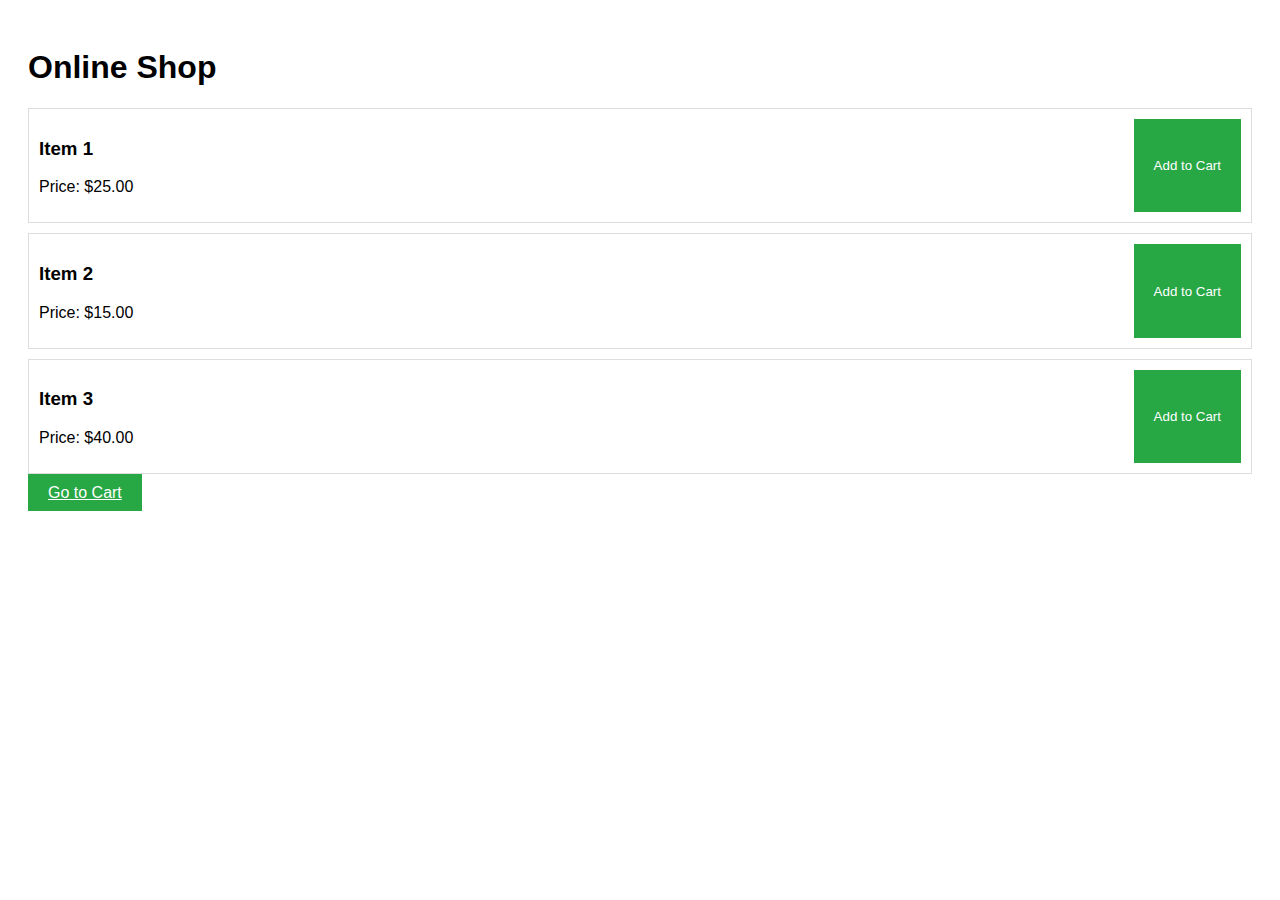
<file: index.html>
<!DOCTYPE html>
<html lang="en">
<head>
    <meta charset="UTF-8">
    <meta name="viewport" content="width=device-width, initial-scale=1.0">
    <title>Product Listing</title>
    <style>
        body {
            font-family: Arial, sans-serif;
            padding: 20px;
        }
        .product {
            display: flex;
            justify-content: space-between;
            border: 1px solid #ddd;
            padding: 10px;
            margin: 10px 0;
        }
        .product img {
            width: 100px;
            height: 100px;
            object-fit: cover;
        }
        .btn {
            padding: 10px 20px;
            background-color: #28a745;
            color: white;
            border: none;
            cursor: pointer;
        }
        .btn:hover {
            background-color: #218838;
        }
    </style>
</head>
<body>

    <h1>Online Shop</h1>

    <!-- Product Listing -->
    <div class="product">
        <div>
            <h3>Item 1</h3>
            <p>Price: $25.00</p>
        </div>
        <button class="btn" onclick="addToCart('Item 1', 25.00)">Add to Cart</button>
    </div>

    <div class="product">
        <div>
            <h3>Item 2</h3>
            <p>Price: $15.00</p>
        </div>
        <button class="btn" onclick="addToCart('Item 2', 15.00)">Add to Cart</button>
    </div>

    <div class="product">
        <div>
            <h3>Item 3</h3>
            <p>Price: $40.00</p>
        </div>
        <button class="btn" onclick="addToCart('Item 3', 40.00)">Add to Cart</button>
    </div>

    <a href="cart.html" class="btn">Go to Cart</a>

    <script>
        // Function to add item to local storage (cart)
        function addToCart(itemName, itemPrice) {
            // Retrieve cart from local storage or initialize as empty array
            let cart = JSON.parse(localStorage.getItem('cart')) || [];

            // Check if the item is already in the cart
            let item = cart.find(i => i.name === itemName);
            if (item) {
                item.quantity += 1;  // Increase quantity if item is already in the cart
            } else {
                cart.push({ name: itemName, price: itemPrice, quantity: 1 });
            }

            // Save updated cart back to local storage
            localStorage.setItem('cart', JSON.stringify(cart));
        }
    </script>

</body>
</html>
</file>
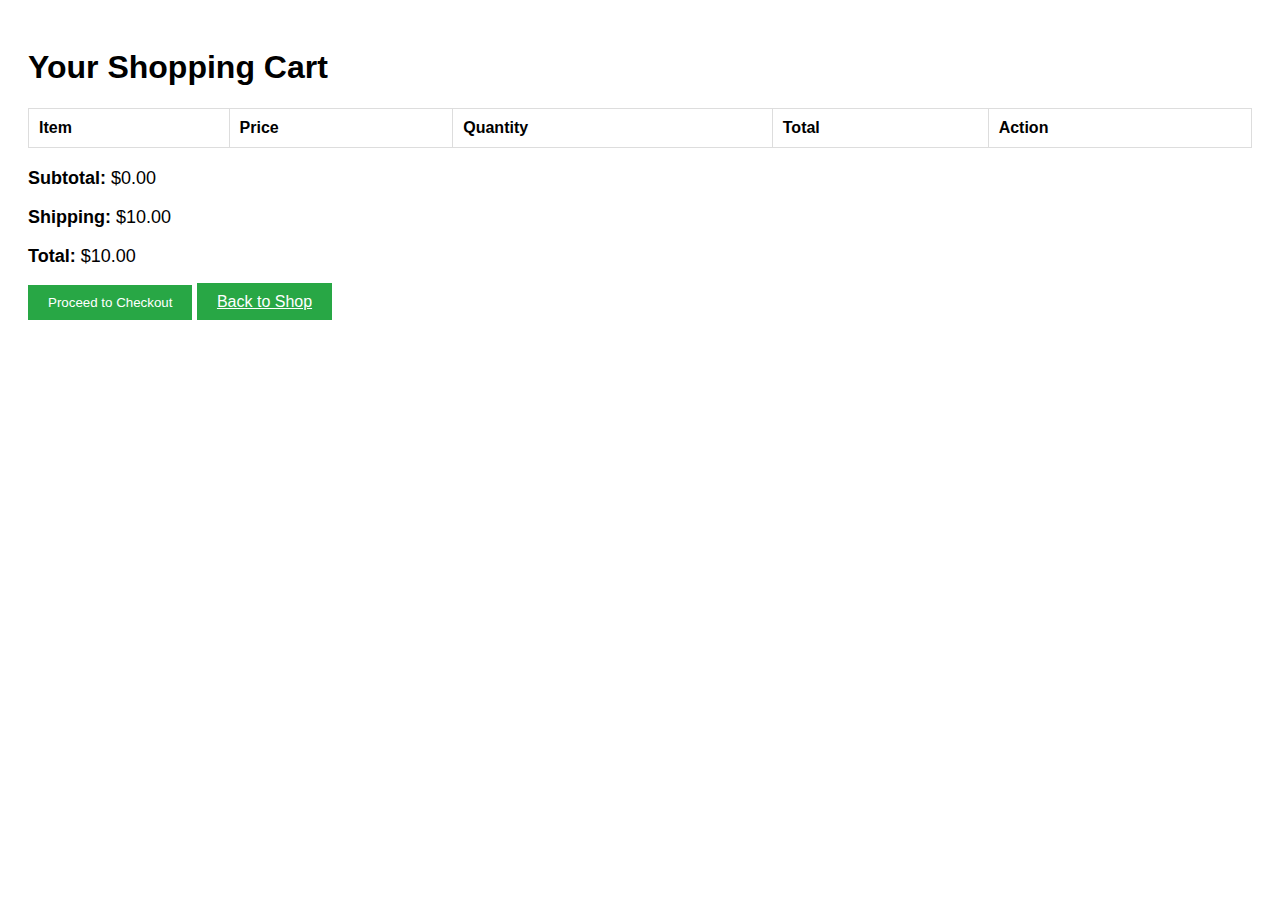
<file: cart.html>
<!DOCTYPE html>
<html lang="en">
<head>
    <meta charset="UTF-8">
    <meta name="viewport" content="width=device-width, initial-scale=1.0">
    <title>Shopping Cart</title>
    <style>
        body {
            font-family: Arial, sans-serif;
            padding: 20px;
        }
        .cart {
            margin-top: 20px;
        }
        .cart table {
            width: 100%;
            border-collapse: collapse;
        }
        .cart table th, .cart table td {
            padding: 10px;
            text-align: left;
            border: 1px solid #ddd;
        }
        .cart-total {
            margin-top: 20px;
            font-size: 18px;
        }
        .btn {
            padding: 10px 20px;
            background-color: #28a745;
            color: white;
            border: none;
            cursor: pointer;
        }
        .btn:hover {
            background-color: #218838;
        }
        .remove-btn {
            background-color: #dc3545;
        }
        .remove-btn:hover {
            background-color: #c82333;
        }
        select, input[type="number"] {
            padding: 5px;
            font-size: 16px;
            width: 60px;
        }
    </style>
</head>
<body>

    <h1>Your Shopping Cart</h1>

    <div class="cart">
        <table id="cart-table">
            <thead>
                <tr>
                    <th>Item</th>
                    <th>Price</th>
                    <th>Quantity</th>
                    <th>Total</th>
                    <th>Action</th>
                </tr>
            </thead>
            <tbody id="cart-items">
                <!-- Cart items will be dynamically added here -->
            </tbody>
        </table>

        <div class="cart-total">
            <p><strong>Subtotal:</strong> $<span id="subtotal">0.00</span></p>
            <p><strong>Shipping:</strong> $10.00</p>
            <p><strong>Total:</strong> $<span id="total">0.00</span></p>
        </div>

        <button class="btn" onclick="checkout()">Proceed to Checkout</button>
        <a href="index.html" class="btn">Back to Shop</a>
    </div>

    <script>
        // Function to update the cart table and calculate totals
        function updateCart() {
            const cart = JSON.parse(localStorage.getItem('cart')) || [];
            const cartTable = document.getElementById('cart-items');
            const subtotalElement = document.getElementById('subtotal');
            const totalElement = document.getElementById('total');

            // Clear the existing cart items
            cartTable.innerHTML = '';

            let subtotal = 0;

            // Display each item in the cart
            cart.forEach(item => {
                const itemTotal = item.price * item.quantity;
                subtotal += itemTotal;

                const row = document.createElement('tr');
                row.innerHTML = `
                    <td>${item.name}</td>
                    <td>$${item.price.toFixed(2)}</td>
                    <td>
                        <span id="quantity-display-${item.name}">
                            <select id="quantity-select-${item.name}" onchange="updateQuantity('${item.name}', this.value)">
                                ${getQuantityOptions(item.quantity)}
                            </select>
                            <input type="number" id="quantity-input-${item.name}" value="${item.quantity}" style="display: none;" onchange="updateQuantity('${item.name}', this.value)" min="1">
                        </span>
                    </td>
                    <td>$${itemTotal.toFixed(2)}</td>
                    <td><button class="btn remove-btn" onclick="removeFromCart('${item.name}')">Remove</button></td>
                `;
                cartTable.appendChild(row);
            });

            // Update the totals
            subtotalElement.textContent = subtotal.toFixed(2);
            totalElement.textContent = (subtotal + 10).toFixed(2); // Adding $10 for shipping
        }

        // Function to generate quantity options for the select dropdown
        function getQuantityOptions(selectedQuantity) {
            let options = '';
            for (let i = 1; i <= 10; i++) {
                options += `<option value="${i}" ${i === selectedQuantity ? 'selected' : ''}>${i}</option>`;
            }
            return options;
        }

        // Function to update the quantity of an item
        function updateQuantity(itemName, newQuantity) {
            let cart = JSON.parse(localStorage.getItem('cart')) || [];
            const item = cart.find(i => i.name === itemName);
            if (item) {
                item.quantity = parseInt(newQuantity, 10); // Update the quantity
                localStorage.setItem('cart', JSON.stringify(cart));
                updateCart(); // Update the cart display
            }
        }

        // Function to remove an item from the cart
        function removeFromCart(itemName) {
            let cart = JSON.parse(localStorage.getItem('cart')) || [];
            cart = cart.filter(item => item.name !== itemName); // Remove the item by name
            localStorage.setItem('cart', JSON.stringify(cart));
            updateCart(); // Update the cart display
        }

        // Function to handle checkout (just a placeholder for now)
        function checkout() {
            const cart = JSON.parse(localStorage.getItem('cart')) || [];
            if (cart.length === 0) {
                alert("Your cart is empty! Please add items to your cart.");
            } else {
                window.location.href = 'checkout.html'; // Redirect to the checkout page
            }
        }

        // Initial call to update the cart on page load
        window.onload = updateCart;
    </script>

</body>
</html>
</file>
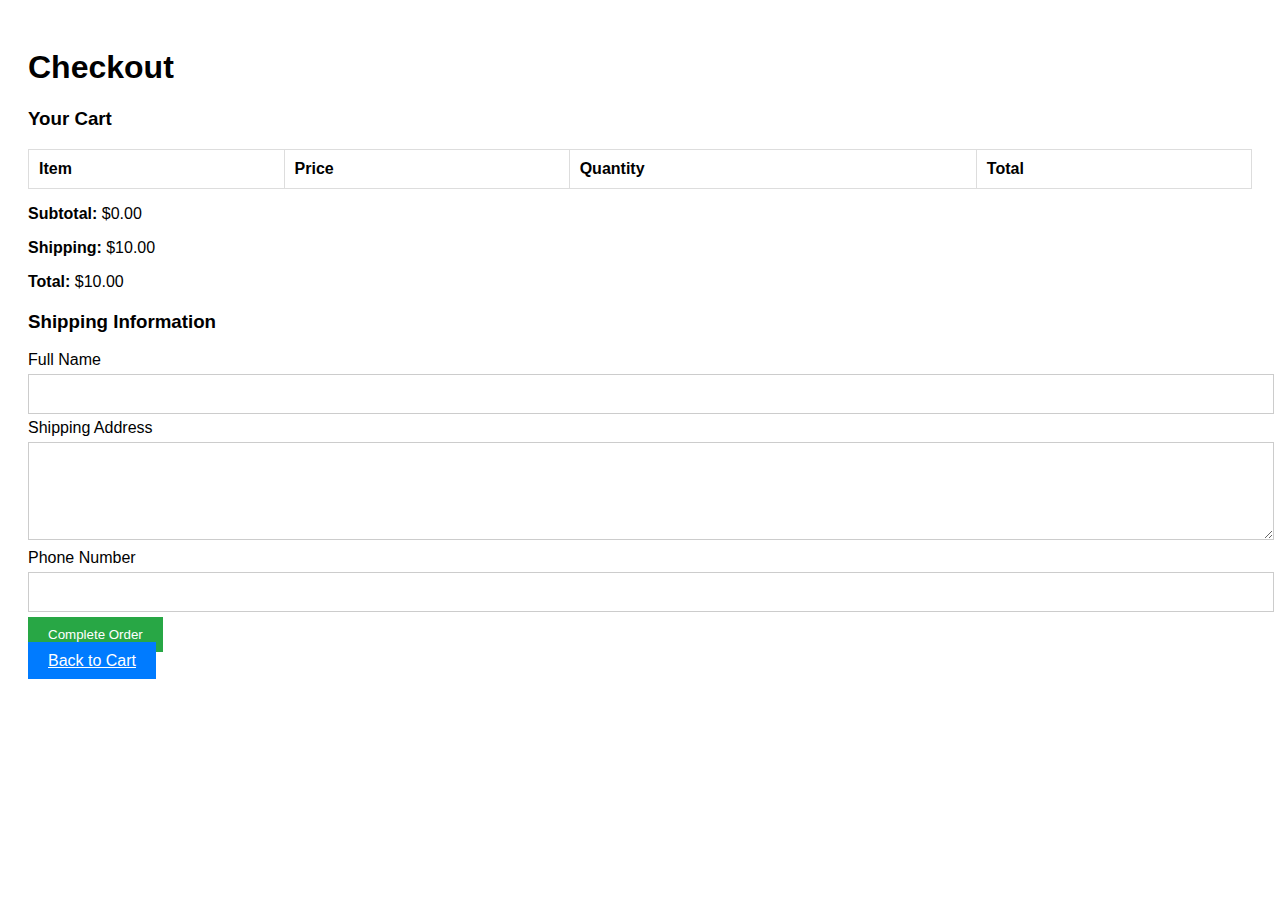
<file: checkout.html>
<!DOCTYPE html>
<html lang="en">
<head>
    <meta charset="UTF-8">
    <meta name="viewport" content="width=device-width, initial-scale=1.0">
    <title>Checkout</title>
    <style>
        body {
            font-family: Arial, sans-serif;
            padding: 20px;
        }
        .checkout {
            margin-top: 20px;
        }
        .checkout table {
            width: 100%;
            border-collapse: collapse;
        }
        .checkout table th, .checkout table td {
            padding: 10px;
            text-align: left;
            border: 1px solid #ddd;
        }
        .checkout-form {
            margin-top: 20px;
        }
        .checkout-form input, .checkout-form textarea {
            width: 100%;
            padding: 10px;
            margin: 5px 0;
            border: 1px solid #ccc;
            font-size: 16px;
        }
        .checkout-form button {
            padding: 10px 20px;
            background-color: #28a745;
            color: white;
            border: none;
            cursor: pointer;
        }
        .checkout-form button:hover {
            background-color: #218838;
        }
        .btn {
            padding: 10px 20px;
            background-color: #007bff;
            color: white;
            border: none;
            cursor: pointer;
        }
        .btn:hover {
            background-color: #0056b3;
        }
    </style>
</head>
<body>

    <h1>Checkout</h1>

    <div class="checkout">
        <h3>Your Cart</h3>
        <table id="cart-table">
            <thead>
                <tr>
                    <th>Item</th>
                    <th>Price</th>
                    <th>Quantity</th>
                    <th>Total</th>
                </tr>
            </thead>
            <tbody id="cart-items">
                <!-- Cart items will be dynamically added here -->
            </tbody>
        </table>

        <div class="cart-total">
            <p><strong>Subtotal:</strong> $<span id="subtotal">0.00</span></p>
            <p><strong>Shipping:</strong> $10.00</p>
            <p><strong>Total:</strong> $<span id="total">0.00</span></p>
        </div>
    </div>

    <div class="checkout-form">
        <h3>Shipping Information</h3>
        <form id="shipping-form">
            <label for="name">Full Name</label>
            <input type="text" id="name" required>

            <label for="address">Shipping Address</label>
            <textarea id="address" rows="4" required></textarea>

            <label for="phone">Phone Number</label>
            <input type="text" id="phone" required>

            <button type="submit">Complete Order</button>
        </form>
    </div>

    <a href="cart.html" class="btn">Back to Cart</a>

    <script>
        // Function to update the cart display and calculate totals
        function updateCart() {
            const cart = JSON.parse(localStorage.getItem('cart')) || [];
            const cartTable = document.getElementById('cart-items');
            const subtotalElement = document.getElementById('subtotal');
            const totalElement = document.getElementById('total');

            // Clear the existing cart items
            cartTable.innerHTML = '';

            let subtotal = 0;

            // Display each item in the cart
            cart.forEach(item => {
                const itemTotal = item.price * item.quantity;
                subtotal += itemTotal;

                const row = document.createElement('tr');
                row.innerHTML = `
                    <td>${item.name}</td>
                    <td>$${item.price.toFixed(2)}</td>
                    <td>${item.quantity}</td>
                    <td>$${itemTotal.toFixed(2)}</td>
                `;
                cartTable.appendChild(row);
            });

            // Update the totals
            subtotalElement.textContent = subtotal.toFixed(2);
            totalElement.textContent = (subtotal + 10).toFixed(2); // Adding $10 for shipping
        }

        // Handle the checkout form submission
        document.getElementById('shipping-form').addEventListener('submit', function(event) {
            event.preventDefault(); // Prevent form from submitting normally

            // Get shipping details
            const name = document.getElementById('name').value;
            const address = document.getElementById('address').value;
            const phone = document.getElementById('phone').value;

            // Basic validation (you can improve this)
            if (!name || !address || !phone) {
                alert('Please fill in all fields.');
                return;
            }

            // Process the order (e.g., send the data to a server)
            alert(`Order completed for ${name}. Shipping to: ${address}. Phone: ${phone}`);
            localStorage.removeItem('cart'); // Clear the cart after order
            window.location.href = 'thankyou.html'; // Redirect to a thank you page (create this page if desired)
        });

        // Initial call to update the cart on page load
        window.onload = updateCart;
    </script>

</body>
</html>
</file>
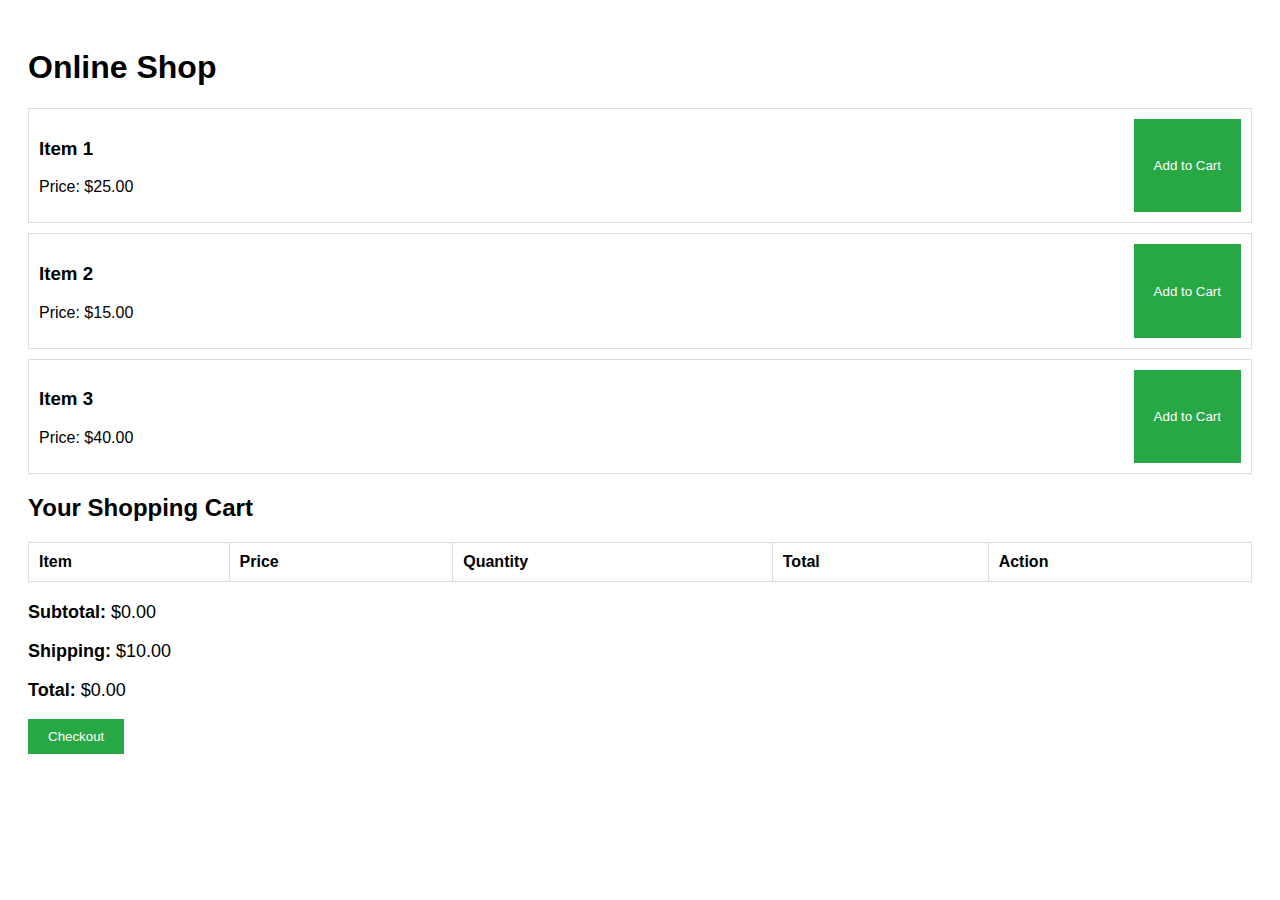
<file: Shopping.html>
<!DOCTYPE html>
<html lang="en">
<head>
    <meta charset="UTF-8">
    <meta name="viewport" content="width=device-width, initial-scale=1.0">
    <title>Shopping Cart</title>
    <style>
        body {
            font-family: Arial, sans-serif;
            padding: 20px;
        }
        .product {
            display: flex;
            justify-content: space-between;
            border: 1px solid #ddd;
            padding: 10px;
            margin: 10px 0;
        }
        .product img {
            width: 100px;
            height: 100px;
            object-fit: cover;
        }
        .cart {
            margin-top: 20px;
        }
        .cart table {
            width: 100%;
            border-collapse: collapse;
        }
        .cart table th, .cart table td {
            padding: 10px;
            text-align: left;
            border: 1px solid #ddd;
        }
        .cart-total {
            margin-top: 20px;
            font-size: 18px;
        }
        .btn {
            padding: 10px 20px;
            background-color: #28a745;
            color: white;
            border: none;
            cursor: pointer;
        }
        .btn:hover {
            background-color: #218838;
        }
    </style>
</head>
<body>

    <h1>Online Shop</h1>

    <!-- Product Listing -->
    <div class="product">
        <div>
            <h3>Item 1</h3>
            <p>Price: $25.00</p>
        </div>
        <button class="btn" onclick="addToCart('Item 1', 25.00)">Add to Cart</button>
    </div>

    <div class="product">
        <div>
            <h3>Item 2</h3>
            <p>Price: $15.00</p>
        </div>
        <button class="btn" onclick="addToCart('Item 2', 15.00)">Add to Cart</button>
    </div>

    <div class="product">
        <div>
            <h3>Item 3</h3>
            <p>Price: $40.00</p>
        </div>
        <button class="btn" onclick="addToCart('Item 3', 40.00)">Add to Cart</button>
    </div>

    <!-- Shopping Cart -->
    <div class="cart">
        <h2>Your Shopping Cart</h2>
        <table>
            <thead>
                <tr>
                    <th>Item</th>
                    <th>Price</th>
                    <th>Quantity</th>
                    <th>Total</th>
                    <th>Action</th>
                </tr>
            </thead>
            <tbody id="cart-items">
                <!-- Cart items will be dynamically added here -->
            </tbody>
        </table>

        <div class="cart-total">
            <p><strong>Subtotal:</strong> $<span id="subtotal">0.00</span></p>
            <p><strong>Shipping:</strong> $10.00</p>
            <p><strong>Total:</strong> $<span id="total">0.00</span></p>
        </div>

        <button class="btn" onclick="checkout()">Checkout</button>
    </div>

    <script>
        let cart = [];

        // Function to add item to cart
        function addToCart(itemName, itemPrice) {
            // Check if item is already in cart
            let item = cart.find(item => item.name === itemName);
            if (item) {
                item.quantity += 1;  // Increase quantity if item is already in cart
            } else {
                cart.push({ name: itemName, price: itemPrice, quantity: 1 });
            }
            updateCart();
        }

        // Function to remove item from cart
        function removeFromCart(itemName) {
            cart = cart.filter(item => item.name !== itemName);
            updateCart();
        }

        // Function to update the cart display
        function updateCart() {
            const cartItemsContainer = document.getElementById('cart-items');
            const subtotalElement = document.getElementById('subtotal');
            const totalElement = document.getElementById('total');

            // Clear current cart display
            cartItemsContainer.innerHTML = '';

            let subtotal = 0;
            cart.forEach(item => {
                const itemTotal = item.price * item.quantity;
                subtotal += itemTotal;

                // Add item to cart table
                const row = document.createElement('tr');
                row.innerHTML = `
                    <td>${item.name}</td>
                    <td>$${item.price.toFixed(2)}</td>
                    <td>${item.quantity}</td>
                    <td>$${itemTotal.toFixed(2)}</td>
                    <td><button class="btn" onclick="removeFromCart('${item.name}')">Remove</button></td>
                `;
                cartItemsContainer.appendChild(row);
            });

            // Update the subtotal and total
            subtotalElement.textContent = subtotal.toFixed(2);
            totalElement.textContent = (subtotal + 10).toFixed(2); // Adding $10 for shipping
        }

        // Function to handle checkout (placeholder for future implementation)
        function checkout() {
            if (cart.length === 0) {
                alert("Your cart is empty! Please add items to your cart before checking out.");
            } else {
                alert("Proceeding to checkout...");
            }
        }
    </script>

</body>
</html>
</file>
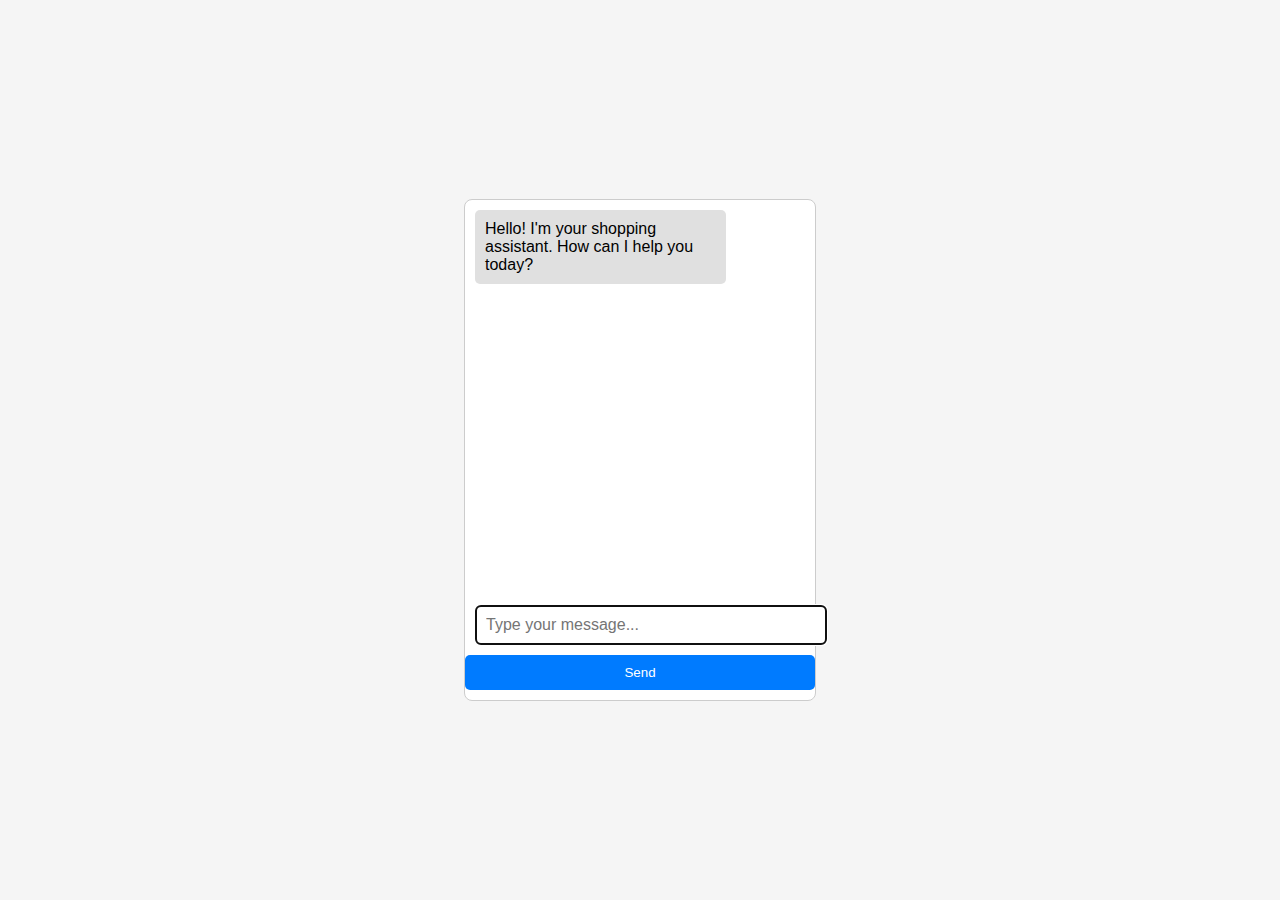
<file: structure of the chat.html>
<!DOCTYPE html>
<html lang="en">
<head>
    <meta charset="UTF-8">
    <meta name="viewport" content="width=device-width, initial-scale=1.0">
    <title>Shopping Chat</title>
    <link rel="stylesheet" href="style.css">
</head>
<body>
    <div class="chat-container">
        <div class="chat-box" id="chatBox">
            <div class="bot-message">
                <p>Hello! I'm your shopping assistant. How can I help you today?</p>
            </div>
        </div>
        <input type="text" id="userInput" placeholder="Type your message..." autofocus>
        <button onclick="sendMessage()">Send</button>
    </div>

    <script src="script.js"></script>
</body>
</html>
</file>
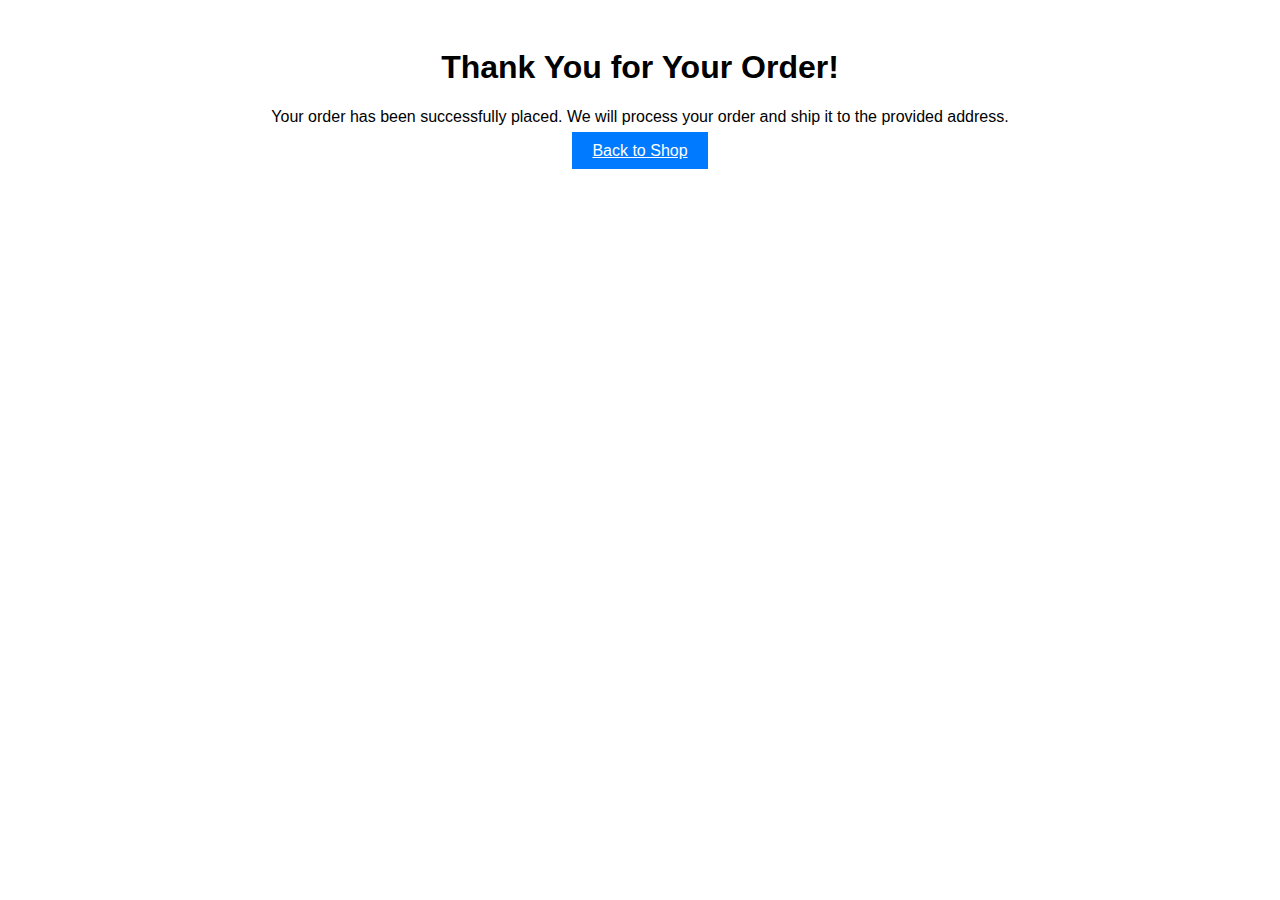
<file: thankyou.html>
<!DOCTYPE html>
<html lang="en">
<head>
    <meta charset="UTF-8">
    <meta name="viewport" content="width=device-width, initial-scale=1.0">
    <title>Thank You</title>
    <style>
        body {
            font-family: Arial, sans-serif;
            padding: 20px;
            text-align: center;
        }
        .btn {
            padding: 10px 20px;
            background-color: #007bff;
            color: white;
            border: none;
            cursor: pointer;
        }
        .btn:hover {
            background-color: #0056b3;
        }
    </style>
</head>
<body>

    <h1>Thank You for Your Order!</h1>
    <p>Your order has been successfully placed. We will process your order and ship it to the provided address.</p>
    <a href="index.html" class="btn">Back to Shop</a>

</body>
</html>
</file>
<file: style.css>
body {
    font-family: Arial, sans-serif;
    background-color: #f5f5f5;
    display: flex;
    justify-content: center;
    align-items: center;
    height: 100vh;
    margin: 0;
}

.chat-container {
    width: 350px;
    height: 500px;
    background-color: white;
    border: 1px solid #ccc;
    border-radius: 8px;
    display: flex;
    flex-direction: column;
}

.chat-box {
    padding: 10px;
    overflow-y: auto;
    flex-grow: 1;
}

.bot-message, .user-message {
    margin-bottom: 10px;
}

.bot-message p {
    background-color: #e0e0e0;
    padding: 10px;
    border-radius: 5px;
    max-width: 70%;
    margin: 0;
}

.user-message p {
    background-color: #c0f7c0;
    padding: 10px;
    border-radius: 5px;
    max-width: 70%;
    margin: 0;
    align-self: flex-end;
}

input[type="text"] {
    width: calc(100% - 20px);
    padding: 10px;
    margin: 10px;
    border: 1px solid #ccc;
    border-radius: 5px;
    font-size: 16px;
}

button {
    background-color: #007bff;
    color: white;
    padding: 10px;
    border: none;
    border-radius: 5px;
    cursor: pointer;
    margin-bottom: 10px;
}

button:hover {
    background-color: #0056b3;
}
</file>
